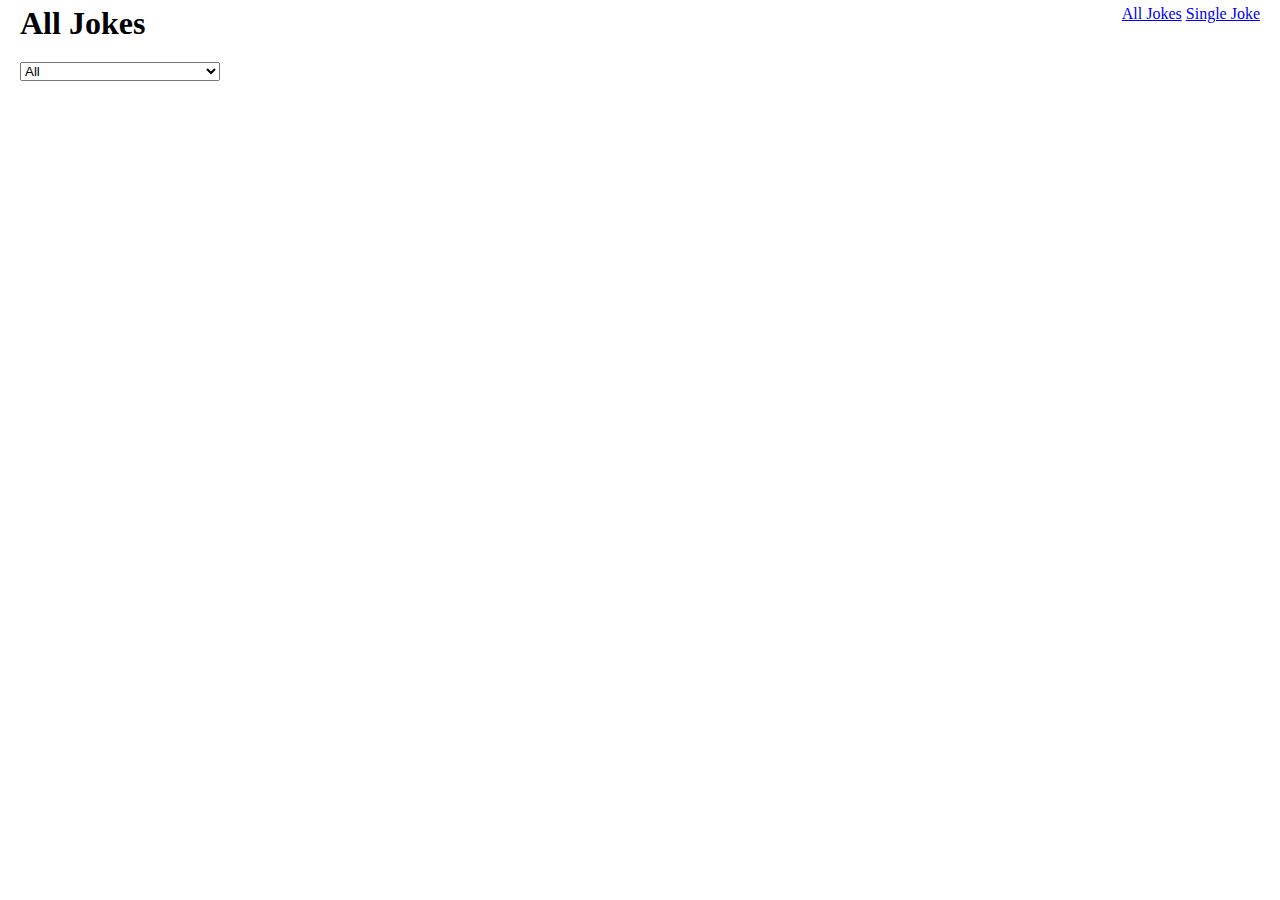
<file: index.html>
<!DOCTYPE html>
<html lang="en">
  <head>
    <meta charset="UTF-8" />
    <meta name="viewport" content="width=device-width, initial-scale=1.0" />
    <title>Document</title>
    <link rel="stylesheet" href="styles.css" />
    <script type="module" src="/modules/get.js"></script>
  </head>
  <body>
    <header>
      <div class="header-col page-title"><h1>All Jokes</h1></div>
      <div class="header-col nav-link">
        <a href="index.html">All Jokes</a>
        <a href="joke.html">Single Joke</a>
      </div>
    </header>
    <main>
      <select id="filter">
        <option value="all">All</option>
        <option value="general">General</option>
        <option value="knock-knock">Knock Knock</option>
        <option value="programming">Programming</option>
      </select>
      <div id="joke-container"></div>
    </main>
  </body>
</html>
</file>
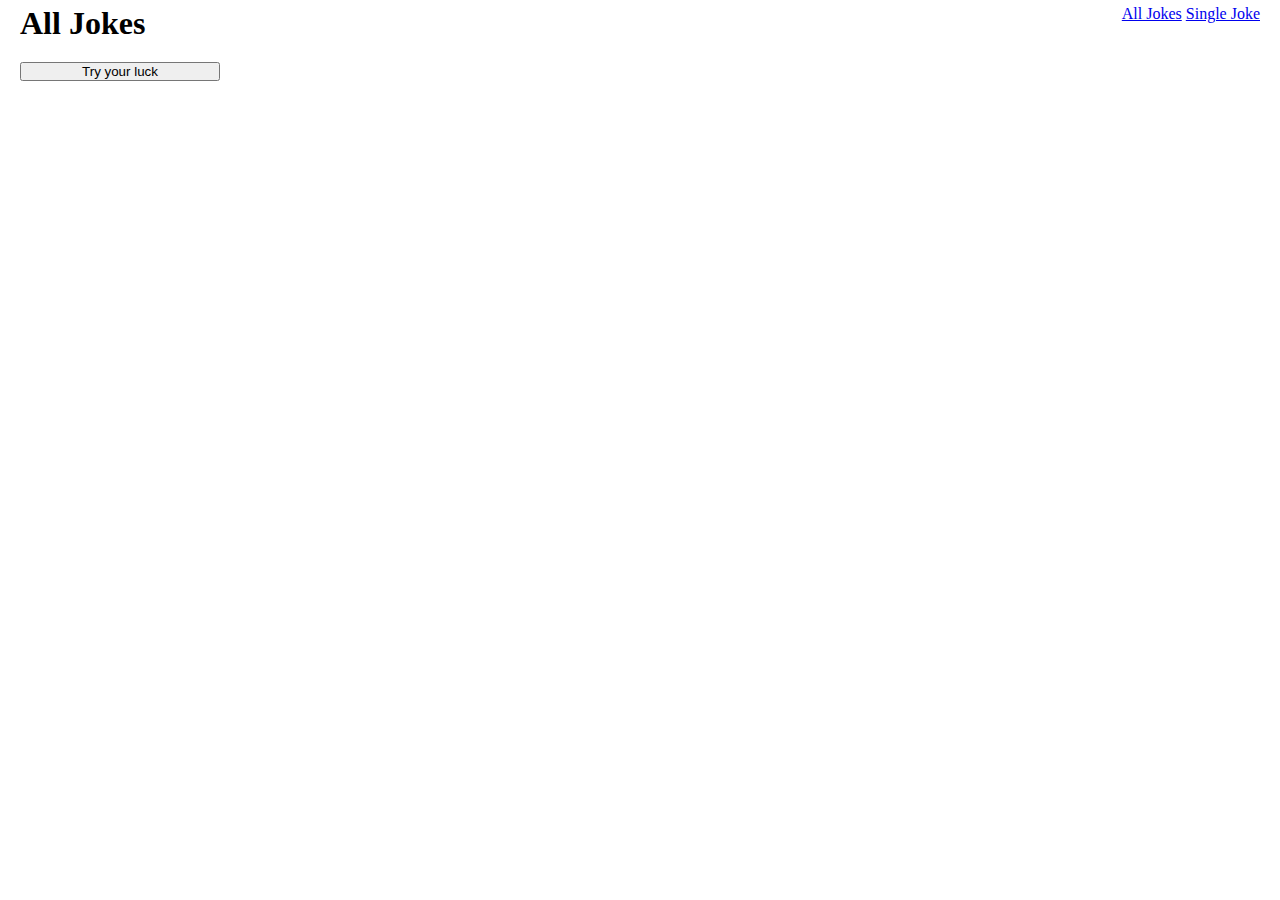
<file: joke.html>
<!DOCTYPE html>
<html lang="en">
  <head>
    <meta charset="UTF-8" />
    <meta name="viewport" content="width=device-width, initial-scale=1.0" />
    <title>Document</title>
    <link rel="stylesheet" href="styles.css" />
    <script type="module" src="/modules/get-random.js"></script>
  <body>
    <header>
      <div class="header-col page-title"><h1>All Jokes</h1></div>
      <div class="header-col nav-link">
        <a href="index.html">All Jokes</a>
        <a href="joke.html">Single Joke</a>
      </div>
    </header>
    <main>
      <button class="btn-random" id="btn-random">Try your luck</button>
      <div id="random-joke-container"></div>
    </main>
  </body>
</html>
</file>
<file: styles.css>
* {
  box-sizing: border-box;
  padding: 0;
  margin: 0;
}
body {
  display: flex;
  justify-content: space-around;
  flex-direction: column;
  margin: 5px 20px;
}
header {
  display: flex;
  justify-content: space-between;
}
main {
  display: flex;
  flex-direction: column;
}
#filter {
  margin: 20px 0;
  width: 200px;
}
#joke-container {
  display: flex;
  flex-wrap: wrap;
  justify-content: center;
  margin: 20px 0;
}
#random-joke-container {
  display: flex;
  justify-content: center;
}
.mainCol {
  display: flex;
  flex-direction: column;
  border: 2px solid black;
  width: 400px;
  margin: 10px 20px;
  height: 150px;
  min-height: fit-content;
  justify-content: space-around;
  border-radius: 8px;
}

.btn-random {
  margin: 20px 0;
  width: 200px;
}
</file>
